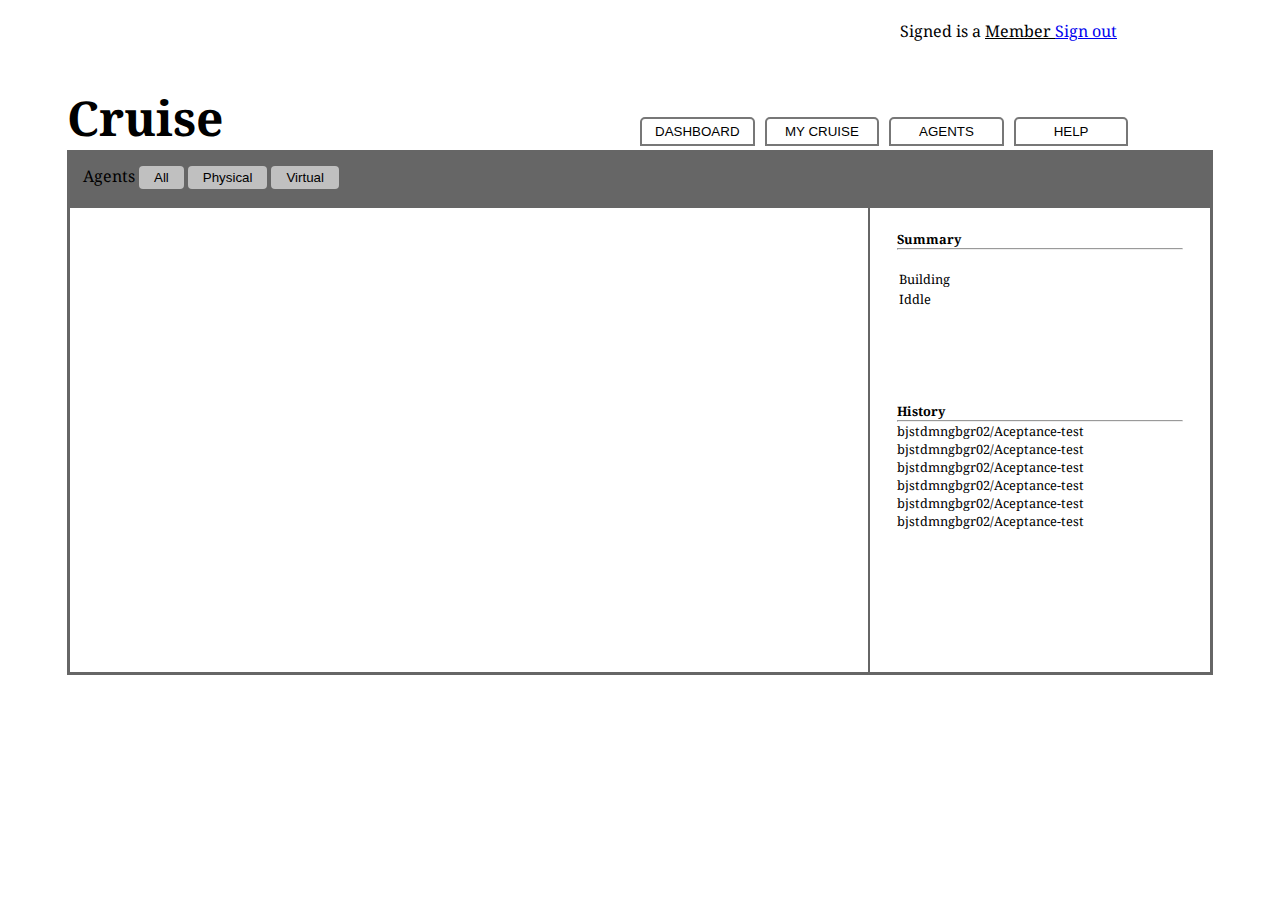
<file: index.html>
<!DOCTYPE html>
<html>
  <head>
    <title>CRUISE</title>
    <link rel="stylesheet" type="text/css" href="assets/css/style.css">
  </head>
  <body>
    <header>
      <p>Signed is a <u>Member </u><a href="#x">Sign out</a></p>
    </header>
    <!--<img src="https://www.thoughtworks.com/imgs/tw-logo.png">-->
    <div id="mainContainer">
      <h1 id="titleApp">Cruise</h1>
      <div id="mainMenu">
        <div id="tabsMenu">
          <button type="button" class="tab_Button">DASHBOARD</button>
        </div>
        <div id="tabsMenu">
          <button type="button" class="tab_Button">MY CRUISE</button>
        </div>
        <div id="tabsMenu">
            <button type="button" class="tab_Button">AGENTS</button>
        </div>
        <div id="tabsMenu">
            <button type="button" class="tab_Button">HELP</button>
        </div>
      </div>
      <div id="subMenuTab">
        <p>Agents
            <button class="agentsFilter">All</button>
            <button class="agentsFilter">Physical</button>
            <button class="agentsFilter">Virtual</button>
        </p>
      </div>
      <div id="secondaryContainer">
          <div id="content">
          </div>
          <div id="details"><br>
            <div id="sumary">
              <strong><p>Summary</p></strong>
              <hr>
              <br>
              <table>
                <tr>
                  <td>Building</td>
                  <td class="accountant"></td>
                </tr>
                <tr>
                <td>Iddle</td>
                <td class="accountant"></td>
                </tr>
              </table>
            </div><br>
            <div id="history">
              <strong><p>History</p></strong>
              <hr>
              <p>bjstdmngbgr02/Aceptance-test</p>
              <p>bjstdmngbgr02/Aceptance-test</p>
              <p>bjstdmngbgr02/Aceptance-test</p>
              <p>bjstdmngbgr02/Aceptance-test</p>
              <p>bjstdmngbgr02/Aceptance-test</p>
              <p>bjstdmngbgr02/Aceptance-test</p>
            </div>
          </div>
        </div>
    </div>
    <script type="text/javascript" src="assets/js/class_Agent.js"></script>
    <script type="text/javascript" src="assets/js/agent_DataBase.js"></script>
    <script type="text/javascript" src="assets/js/agent_Manager.js"></script>
    <script type="text/javascript" src="assets/js/main.js"></script>
  </body>
</html>
</file>
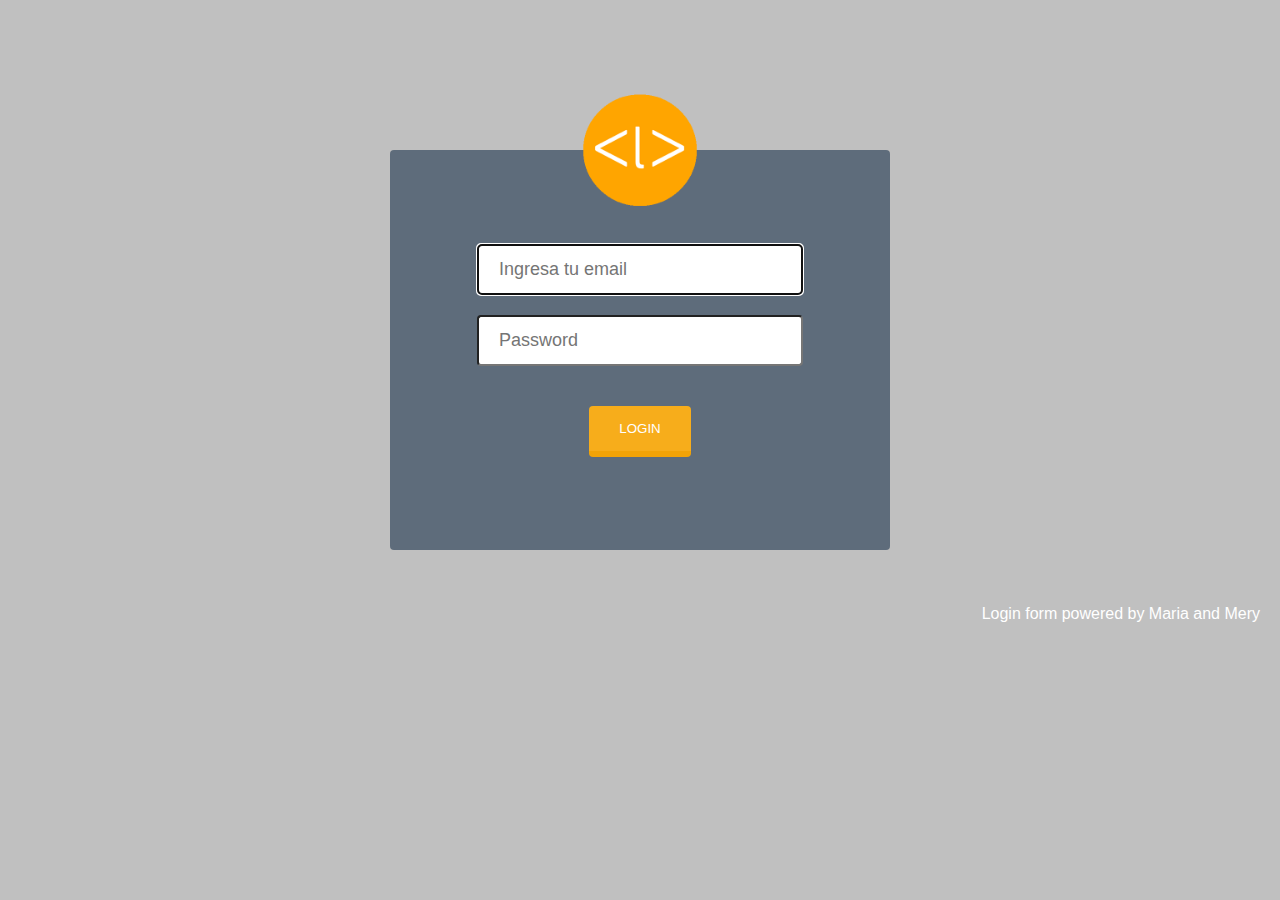
<file: login.html>
<!DOCTYPE html>
<html>
	<head>
		<meta charset="utf-8">
		<title>CRUISE</title>
		<link rel="stylesheet" type="text/css" href="assets/css/stylelogin.css">
		<link rel="stylesheet" type="text/css" href="assets/css/font-awesome.css">
	</head>
	<body>
	<div class="containerLogin">
		<img src="assets/image/laboratoria.png">
		<form>
			<div class="form-input">
				<input type="text" name="email" placeholder="Ingresa tu email" id="email" required autofocus="">
			</div>
			<div class="form-input">
				<input type="password" name="password" placeholder="Password" id="pwd" required>
			</div>
			<span id="result" style="display: none;">Datos incorrectos ingrese nuevamente.</span>
			<input type="submit" name="submit" value="LOGIN" id="button-login">
		</form>
	</div>
	<footer>
		<p>Login form powered by <a href="https://github.com/RuthMeryCardenas/Sprint2-RetoThoughtworks" class="footer-link">Maria and Mery</a></p>
	</footer>
	<script type="text/javascript" src="assets/js/login.js"></script>
	</body>
</html>
</file>
<file: assets/css/style.css>
@import url('https://fonts.googleapis.com/css?family=Noto+Serif');
* {
  margin: 0;
  padding: 0;
  box-sizing: border-box;
}
img {
  width: 20%;
  height: 30%;
  margin-left: 10px;
}
body{
  font-family: 'Noto Serif', serif;
}
header {
  margin-top: 20px;
  margin-left: 900px;
}
#mainContainer {
  border: solid;
  width: 90%;
  border-color: white;
  margin: 0 auto;
}
#titleApp{
  font-size: 300%;
  font-family: 'Noto Serif', serif;
  position: relative;
  top: 40px;
  margin-left: 0% ;
}
#mainMenu {
  max-width: 90%;
  margin-top: 2%;
  margin-left: 50%;
}
#tabsMenu{
  /*temporal*/
}
.tab_Button {
  margin-top: -1rem;
  border: 2px solid;
  border-color: #777;
  float: left;
  width: 20%;
  min-width: 85px;
  padding: 5px;
  background: white;
  margin-right: 10px;
  text-decoration: none;
  text-align: center;
  position: relative;
  border-radius: 5px 5px 0 0;
  transition: all .5s ease;
}
#subMenuTab{
  background: #666;
  width: 100%;
  margin-top: 40px;
  margin-left: 0%;
  position: relative;
  padding: 1rem;
  font-size: -1rem;
  line-height: 1.2;
  z-index: 5;
  /*top: 1rem;*/
  /*left: 0;*/
  /*opacity:-1; tiempo de transicion*/
}
.agentsFilter{
  background-color: silver;
  padding: 4px 15px;
  border-radius: 4px;
  text-align: center;
  border: 1px #666;
}
#secondaryContainer{
 margin-top: 0%;
 margin-left: 0%;
 border: solid;
 border-color: #666;
 position: relative;
}
#content{
  margin-top: 2%;
  margin-bottom: 5%;
  position: absolute;
  left: 2%;
  width: 50%;
  height: 90%;
}
.circleBase{
  border-radius: 50%;
  behavior: url(PIE.htc);
  position: absolute;
  margin-left: 20px;
  width: 60px;
  height: 60px;
  padding: 20px;
  background: silver;
  border: 2px solid black;
}
#addResourcePopup {
  margin: 70px auto;
  padding: 20px;
  background: #fff;
  border-radius: 5px;
  width: 30%;
  position: relative;
  transition: all 5s ease-in-out;
}

.overlay {
  opacity: 0;
}
#content div{
  border: solid;
  border-color: #666;
  height: 20%;
  width: 115%;
  border-radius: 20px/30px;
  padding-top: 1%;
  margin-top: 4px;
}
#content div p{
  height: 50%;
  width: 90%;
  font-size: 80%;
  margin-top: 2%;
  margin-left: 15%;
}
#content .delete{
  width:20px;
  height:20px;
  justify-content:center;
  font-size :15px;
  border-radius: 20px/50px;
  background-color:silver;
  font-family:verdana;
  border-style:none;
}
#details{
 margin-left: 70%;
 border-left: 2px solid black;
 border-color: #666;
}
#sumary {
  height: 150px;
  margin-left: 8%;
  margin-right: 8%;
  font-size: 80%
}
#history {
  height: 270px;
  margin-left: 8%;
  margin-right: 8%;
  font-size: 80%
}


/*.viewTab {
  display: none;
  }*/
  /*TABS dashboard | my cruise |Agents | help*/
/*.viewTab:target + .tab div {
  opacity: 1;
  background: #666;
  color: white;
  }*/
  /*TABS span + div del misma transicion*/
/*.viewTab:target + .tab .tab_Button{
  background: #666;
  color: white;
  z-index: 2;
  }*/
 /*.tab_Button:target + #contentTab {
   content: "";
   }*/

   /*EFFECTS*/
   button.tab_Button:hover{
     background: #666;
     color: white;
   }

   .accountant{
    padding-left: 70%;
  }


  .popup button {
    border-radius: 8px;
    border: 1px solid black;
  }

  .popup input[type="text"]{
    width: 70%;
    height: 40%;
  }


  /*POPUP*/
  .popup{
    width: 15px;
    height: 5px;
    background-color: silver;
    border-radius: 5px;
    position: relative;
    top: 5em;
    left: 0%;
    padding: 10px;
    line-height: 10px;
    color: black;
  }

  .popup:after{
    content: ' ';
    width: 0px;
    height: 0px;
    border-top: 15px solid transparent;
    border-left: 15px solid transparent;
    border-bottom: 15px solid silver;
    border-right: 15px solid transparent;
    position: absolute;
    left: 20%;
    top: -40%;
  }
</file>
<file: assets/css/stylelogin.css>
html{
	/*background: url(assets\image\bg.jpg) no-repeat center center fixed;*/
	background-color: silver;
	-webkit-background: cover;
	-moz-background: cover;
	-o-background-size: cover;
	background-size: cover;
}

body{
	margin: 0;
}

.containerLogin{
	width: 500px;
	height: 400px;
	text-align: center;
	background-color: rgba(52, 73, 94, 0.7);
	border-radius: 4px;
	margin: 0 auto;
	margin-top: 150px;
}

.containerLogin img{
	width: 120px;
	height: 120px;
	margin-top: -60px;
	margin-bottom: 30px;
}

input[type="text"] ,input[type="password"]{
	height: 45px;
	width: 300px;
	font-size: 18px;
	margin-bottom: 20px;
	background-color: #fff;
	padding-left: 20px;
	border-radius: 4px;
}

form-input:before{
	background: url(assets/image/laboratoria.png);
	content: "\f007";
	position: absolute;
	font-family: "FontAwesome";
	font-size: 30px;
	color: #985986;
	padding-top: 5px;
	font-size: 35px;

}

#button-login{
	margin-top: 20px;
	padding: 15px 30px;
	color: #fff;
	background-color: #f7ad1b;
	border: none;
	border-radius: 4px;
	border-bottom: 6px solid #f2a307;
	cursor: pointer;

}

footer{
	margin: 0;
}

footer p {
	float: right;
	margin-right: 20px;
	margin-top: 55px;
	color: white;
	font-family: sans-serif;
}

.footer-link{
	color: white;
	text-decoration: none;
}

.footer-link:hover{
	color: blue;
}

#result {
	font-size: 15px;
	font-family: verdana;
	color: white blue;
	border-color: 5px black;
}
</file>
